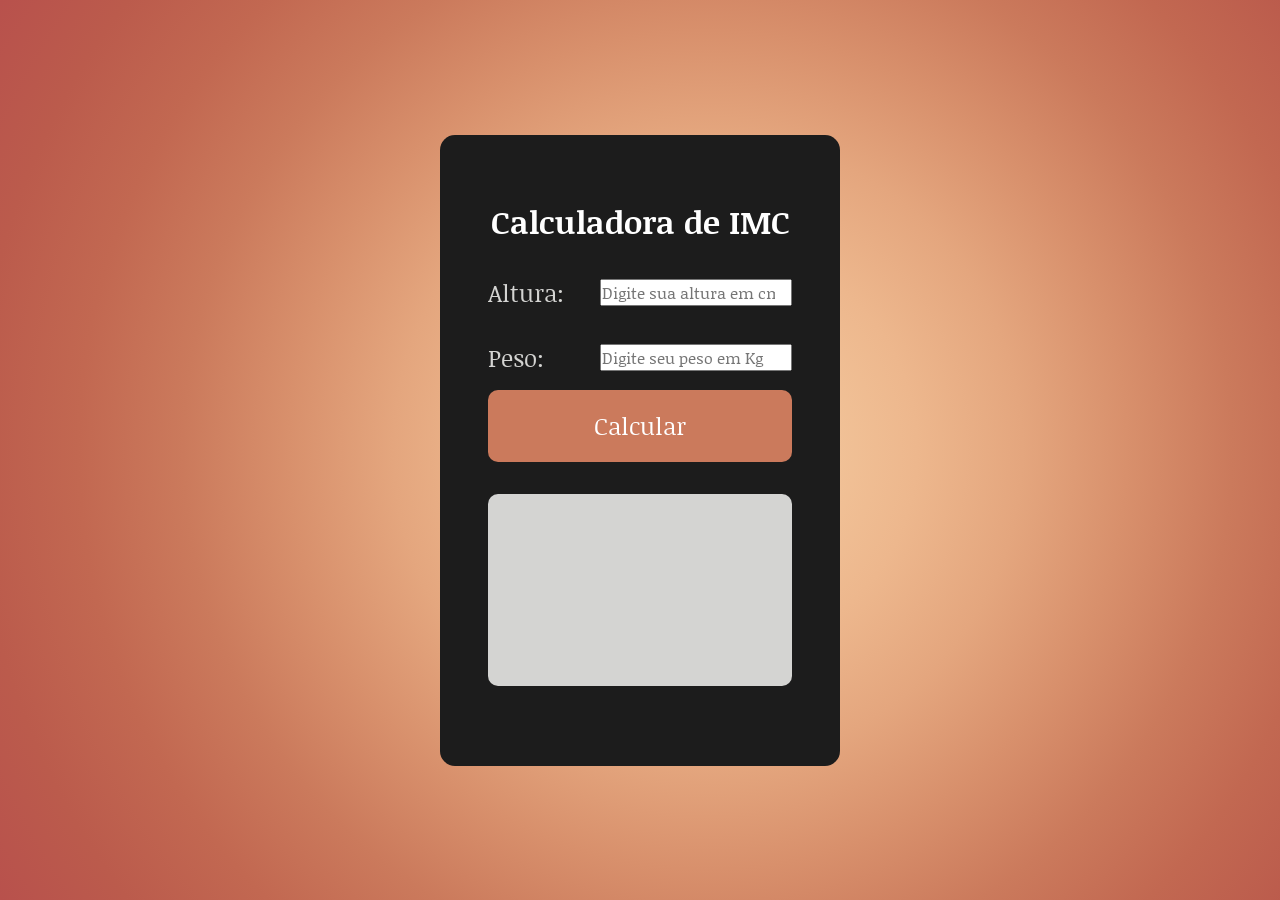
<file: index.html>
<!DOCTYPE html>
<html lang="pt-br">
<head>
    <meta charset="UTF-8">
    <meta http-equiv="X-UA-Compatible" content="IE=edge">
    <meta name="viewport" content="width=device-width, initial-scale=1.0">
    <title>Calculadora de IMC</title>
    <link rel="stylesheet" href="style.css">
</head>
<body>
   <div class="calc">
    <div class="container">
        <h1>Calculadora de IMC</h1>
        <div class="entrada_calc">
            <label for="altura">Altura:</label>
            <input id="altura" type="number" placeholder="Digite sua altura em cm">
        </div>
        <div class="entrada_calc">
            <label for="peso"> Peso:</label>
            <input id="peso" type="number" placeholder="Digite seu peso em Kg">
        </div>

        <button onclick="exibirIMC()">Calcular</button>
        <div id="resultado_imc" ></div>
        </div>
       
    </div>  
    <script src="calculadora.js"></script>
</body>
</html>
</file>
<file: style.css>
@import url('https://fonts.googleapis.com/css2?family=Noticia+Text:wght@400;700&display=swap');

*{
    padding: 0;
    margin: 0;
    box-sizing: border-box;
    font-family: 'Noticia Text', serif;
}

body{
    display: flex;
    justify-content: center;
    align-items: center;
    width: 100vw;
    height: 100vh;
    background-image: radial-gradient(circle at 55.29% 50%, #f4cda0 0, #f2c499 12.5%, #edb78d 25%, #e4a67e 37.5%, #d8906c 50%, #cb7a5c 62.5%, #c26851 75%, #bb5b4c 87.5%, #b8514c 100%);
}

.calc{
    display: flex;
    justify-content: center;
}

.container{
    background-color: #1C1C1C;
    display: flex;
    padding: 3em;
    border-radius: 15px;
    flex-direction: column;
    align-items: center;
    width: 25em;
}

h1{
   color: white;
   margin: 1rem 0rem;
}

label{
    color: #D4D4D2;
    padding: 1rem 0rem ;
    font-size: 1.5rem;
}

.entrada_calc{
    width: 100%;
    display: flex;
    align-items: center;
    justify-content: space-between;
}

input{
    width: 12rem;
    font-size: 1rem;
}

textarea{
    width: 100%;
    margin-top: 2em;
    border-radius: 10px;
    font-size: 1rem;
    padding: 1rem;
    text-align: center;
}

button{
    height: 3em;
    width: 100%;
    font-size: 1.5rem;
    background-color:#cb7a5c;
    border: none;
    border-radius: 10px;
    color: white;
}
button:hover{
    cursor: pointer;
}

#resultado_imc{
    margin: 2em;
    width: 19em;
    height: 12em;
    border-radius:10px ;
    background-color: #D4D4D2;
}

#resultado_imc p{
    margin: 0.5rem;
    text-align: center;
}
</file>
